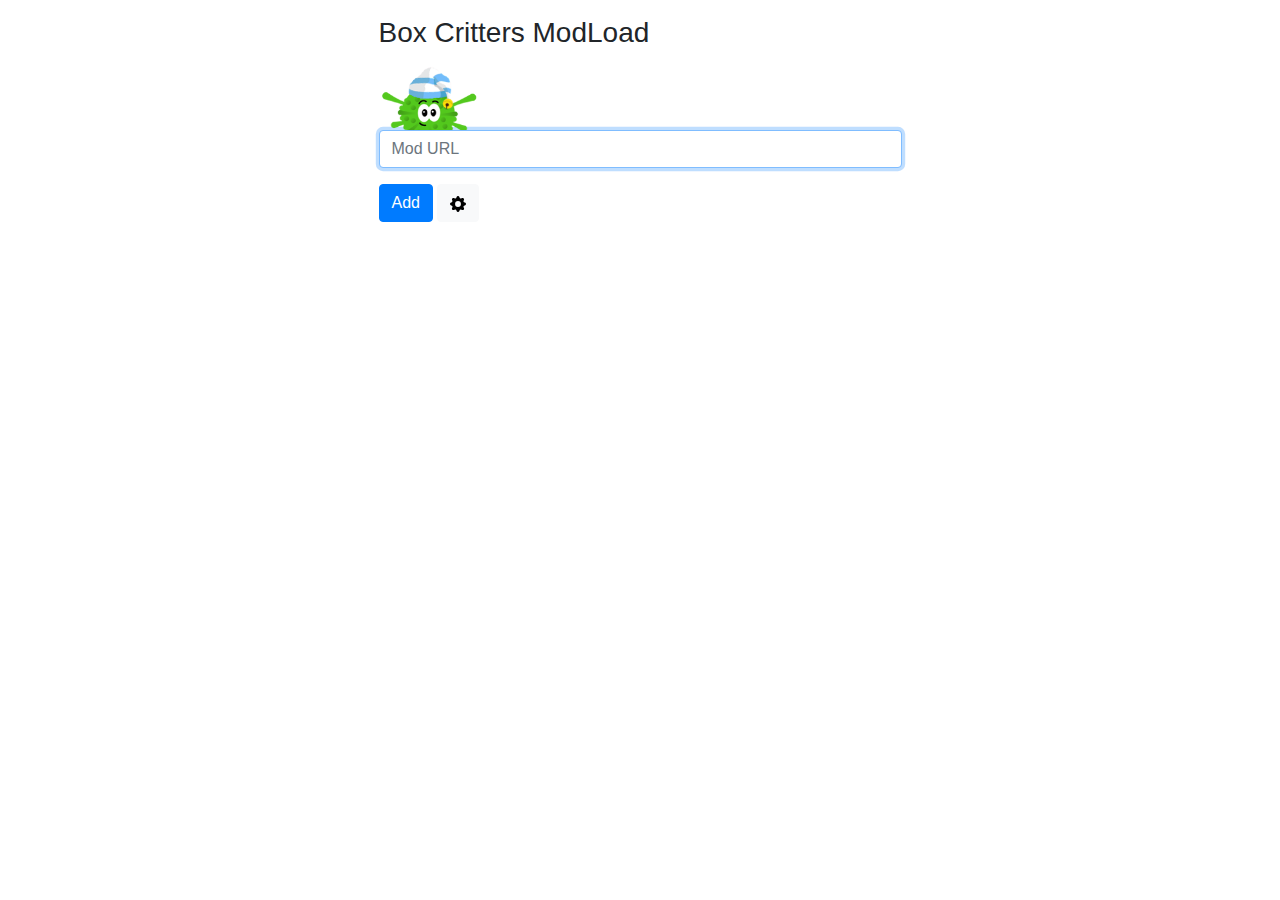
<file: popup/index.html>
<!--
   index.html
   
   Copyright 2020 Alvarito050506 <donfrutosgomez@gmail.com>
   Copyright 2020 The Box Critters Modding Community
   
   This program is free software; you can redistribute it and/or modify
   it under the terms of the GNU General Public License as published by
   the Free Software Foundation; version 2 of the License.
   
   This program is distributed in the hope that it will be useful,
   but WITHOUT ANY WARRANTY; without even the implied warranty of
   MERCHANTABILITY or FITNESS FOR A PARTICULAR PURPOSE.  See the
   GNU General Public License for more details.
   
   You should have received a copy of the GNU General Public License
   along with this program; if not, write to the Free Software
   Foundation, Inc., 51 Franklin Street, Fifth Floor, Boston,
   MA 02110-1301, USA.
   
   
-->

<!DOCTYPE html>

<html>
	<head>
		<meta charset="utf-8" />
		<link rel="stylesheet" href="style.css" />
		<link rel="stylesheet" href="bootstrap.min.css" />
	</head>
	<body>
		<div class="container" id="main">
			<div class="row justify-content-center">
				<div class="col col-sm-10 col-md-8 col-lg-6">
					<h1 class="h3 mb-3 font-weight-normal">Box Critters ModLoad</h1>
					<div>
						<img src="../icons/icon_alt.png" width="100">
					</div>
					<div class="form-group">
						<input class="form-control" placeholder="Mod URL" id="url" autofocus />
					</div>
					<div class="form-group">
						<button id="add" class="btn btn-primary">Add</button>
						<button id="config" class="btn btn-light"><img src="../icons/gear_fill.svg"></img></button>
					</div>
					<div id="error" class="alert alert-danger">Error: </div>
				</div>
			</div>
		</div>
		<script src="main.js"></script>
	</body>
</html>
</file>
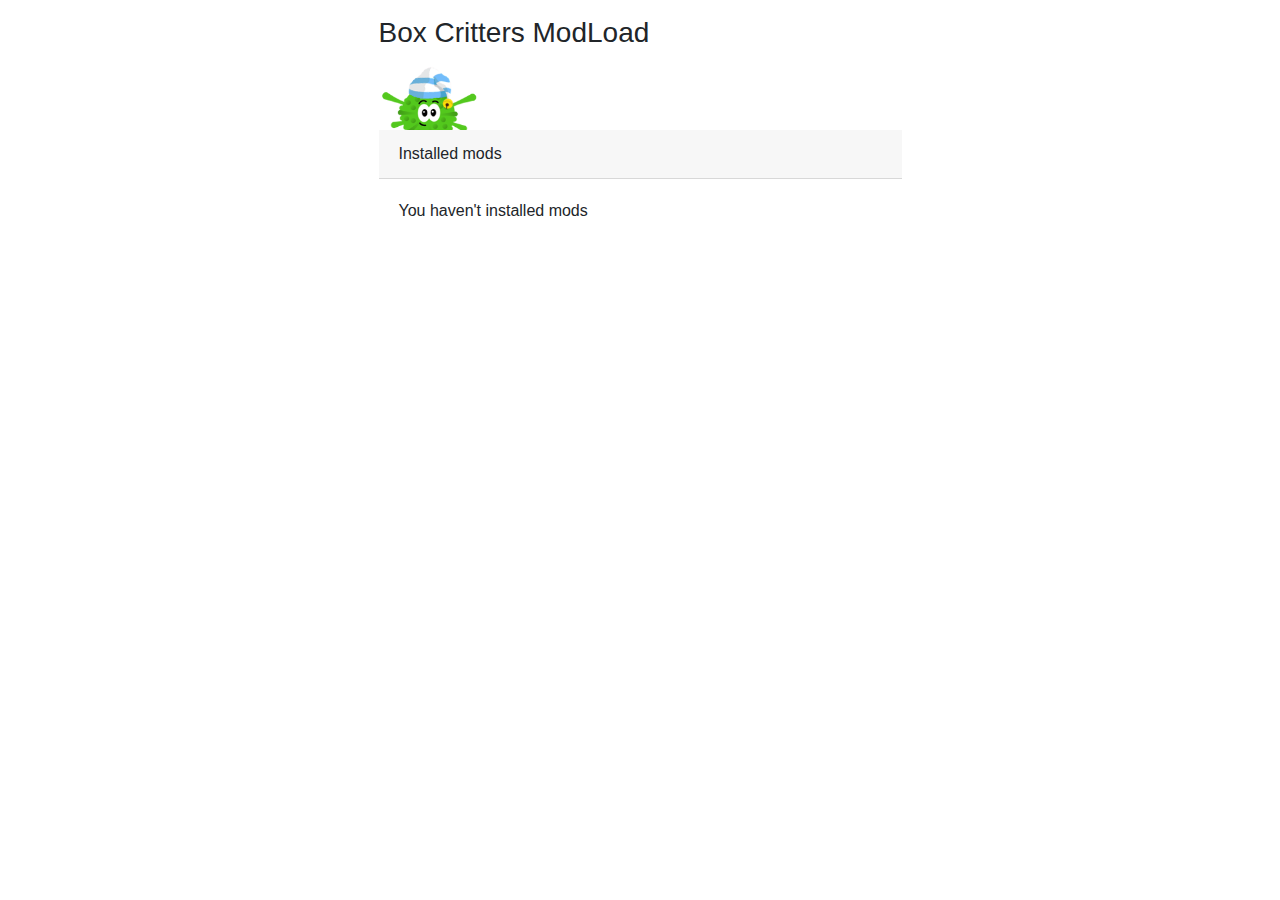
<file: popup/config.html>
<!--
   config.html
   
   Copyright 2020 Alvarito050506 <donfrutosgomez@gmail.com>
   Copyright 2020 The Box Critters Modding Community
   
   This program is free software; you can redistribute it and/or modify
   it under the terms of the GNU General Public License as published by
   the Free Software Foundation; version 2 of the License.
   
   This program is distributed in the hope that it will be useful,
   but WITHOUT ANY WARRANTY; without even the implied warranty of
   MERCHANTABILITY or FITNESS FOR A PARTICULAR PURPOSE.  See the
   GNU General Public License for more details.
   
   You should have received a copy of the GNU General Public License
   along with this program; if not, write to the Free Software
   Foundation, Inc., 51 Franklin Street, Fifth Floor, Boston,
   MA 02110-1301, USA.
   
   
-->

<!DOCTYPE html>

<html>
	<head>
		<meta charset="utf-8" />
		<link rel="stylesheet" href="style.css" />
		<link rel="stylesheet" href="bootstrap.min.css" />
	</head>
	<body>
		<div class="container" id="main">
			<div class="row justify-content-center">
				<div class="col col-sm-10 col-md-8 col-lg-6">
					<h1 class="h3 mb-3 font-weight-normal">Box Critters ModLoad</h1>
					<div>
						<img src="../icons/icon_alt.png" id="logo" width="100">
					</div>
					<div class="card-header">Installed mods</div>
						<div class="card-body" id="nomods">
							<div>You haven't installed mods</div>
						</div>
						<div id="mods">
						</div>
						<br />
						<div id="error" class="alert alert-danger">Error: </div>
					</div>
				</div>
			</div>
		</div>
		<script src="config.js"></script>
	</body>
</html>
</file>
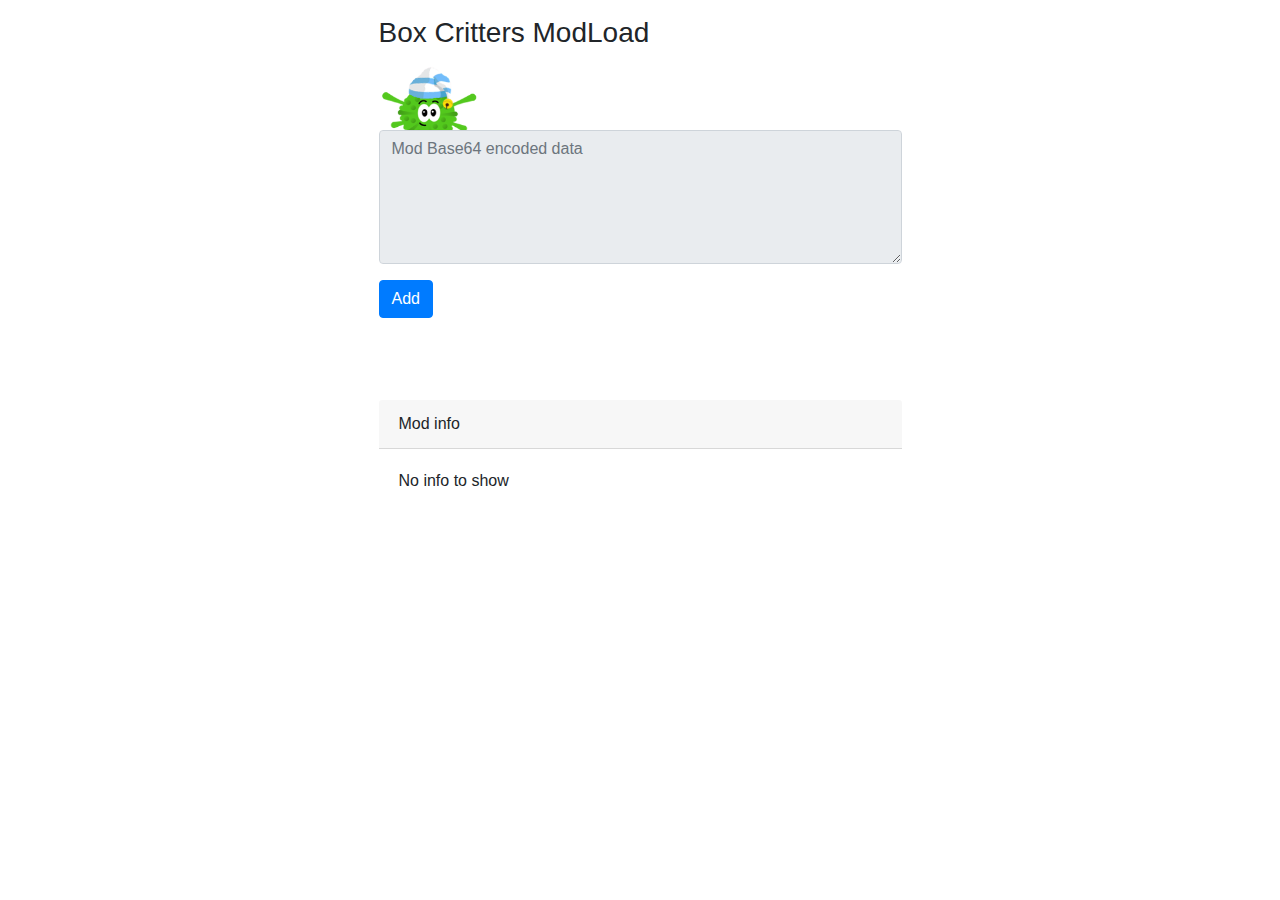
<file: popup/install.html>
<!--
   install.html
   
   Copyright 2020 Alvarito050506 <donfrutosgomez@gmail.com>
   Copyright 2020 The Box Critters Modding Community
   
   This program is free software; you can redistribute it and/or modify
   it under the terms of the GNU General Public License as published by
   the Free Software Foundation; version 2 of the License.
   
   This program is distributed in the hope that it will be useful,
   but WITHOUT ANY WARRANTY; without even the implied warranty of
   MERCHANTABILITY or FITNESS FOR A PARTICULAR PURPOSE.  See the
   GNU General Public License for more details.
   
   You should have received a copy of the GNU General Public License
   along with this program; if not, write to the Free Software
   Foundation, Inc., 51 Franklin Street, Fifth Floor, Boston,
   MA 02110-1301, USA.
   
   
-->

<!DOCTYPE html>

<html>
	<head>
		<meta charset="utf-8" />
		<link rel="stylesheet" href="style.css" />
		<link rel="stylesheet" href="bootstrap.min.css" />
	</head>
	<body>
		<div class="container" id="main">
			<div class="row justify-content-center">
				<div class="col col-sm-10 col-md-8 col-lg-6">
					<h1 class="h3 mb-3 font-weight-normal">Box Critters ModLoad</h1>
					<div>
						<img src="../icons/icon_alt.png" id="logo" width="100">
					</div>
					<div class="form-group">
						<textarea class="form-control" rows="5" placeholder="Mod Base64 encoded data" id="textarea" readonly></textarea>
					</div>
					<div class="form-group">
						<button id="add" class="btn btn-primary">Add</button>
					</div>
					<div id="error" class="alert alert-danger">Error: </div>
				</div>
			</div>
			<div class="row justify-content-center">
				<div class="col col-sm-10 col-md-8 col-lg-6">
					<div class="card-header">Mod info</div>
						<div class="card-body">
							<div id="noinfo">No info to show</div>
							<div id="info">
								<div class="list-group-item tp-item btn-group">
									<div class="tp-link">
										<div class="d-flex w-100 justify-content-between">
											<h5 class="mb-1" id="name"></h5>
										</div>
										<p class="mb-1" id="description"></p>
										<small class="text-muted" id="author"></small>
									</div>
								</div>
							</div>
						</div>
					</div>
				</div>
			</div>
		</div>
		<script src="install.js"></script>
	</body>
</html>
</file>
<file: popup/style.css>
/*
 * style.css
 * 
 * Copyright 2020 Alvarito050506 <donfrutosgomez@gmail.com>
 * Copyright 2020 The Box Critters Modding Community
 * 
 * This program is free software; you can redistribute it and/or modify
 * it under the terms of the GNU General Public License as published by
 * the Free Software Foundation; version 2 of the License.
 * 
 * This program is distributed in the hope that it will be useful,
 * but WITHOUT ANY WARRANTY; without even the implied warranty of
 * MERCHANTABILITY or FITNESS FOR A PARTICULAR PURPOSE.  See the
 * GNU General Public License for more details.
 * 
 * You should have received a copy of the GNU General Public License
 * along with this program; if not, write to the Free Software
 * Foundation, Inc., 51 Franklin Street, Fifth Floor, Boston,
 * MA 02110-1301, USA.
 * 
 * 
 */

body
{
	min-width: 350px;
}

#main
{
	padding: 1em 2em;
}

input
{
	width: 100%;
	margin-bottom: 1em;
}

#error
{
	visibility: hidden;
}

#info
{
	visibility: hidden;
}

#textarea
{
	height: 150%;
}
</file>
